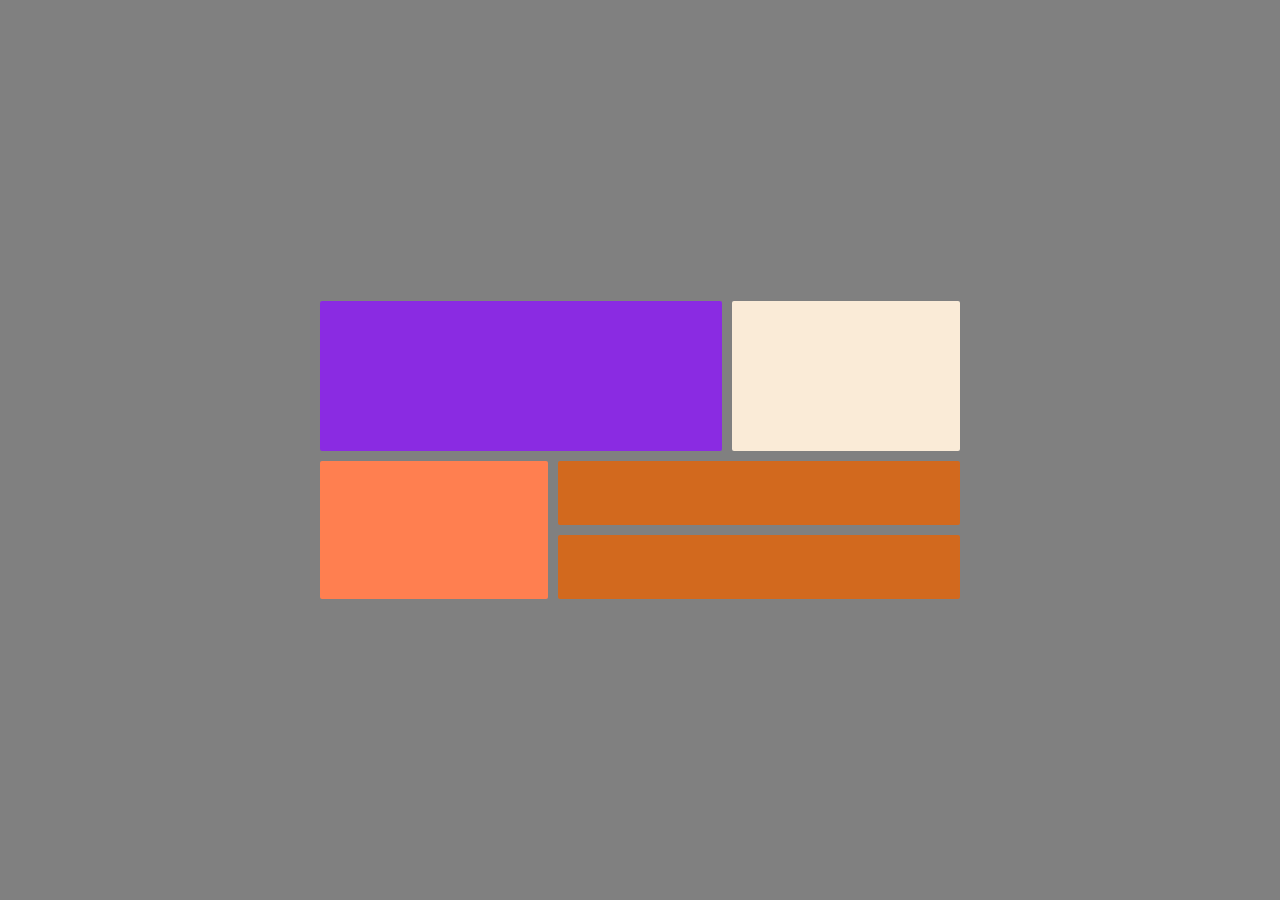
<file: index.html>
<!DOCTYPE html>
<html lang="en">
<head>
    <meta charset="UTF-8">
    <meta http-equiv="X-UA-Compatible" content="IE=edge">
    <meta name="viewport" content="width=device-width, initial-scale=1.0">
    <title>Grid</title>
    <link href="grid.html">
    <link rel="stylesheet" href="Grid.CSS" type="text/css">
</head>
<body>
    <main>
        <div class="box-a"></div>
        <div class="box-b"></div>
        <div class="box-c"></div>
        <div class="box-d"></div>
        <div class="box-e"></div>
    </main>
</body>
</html>
</file>
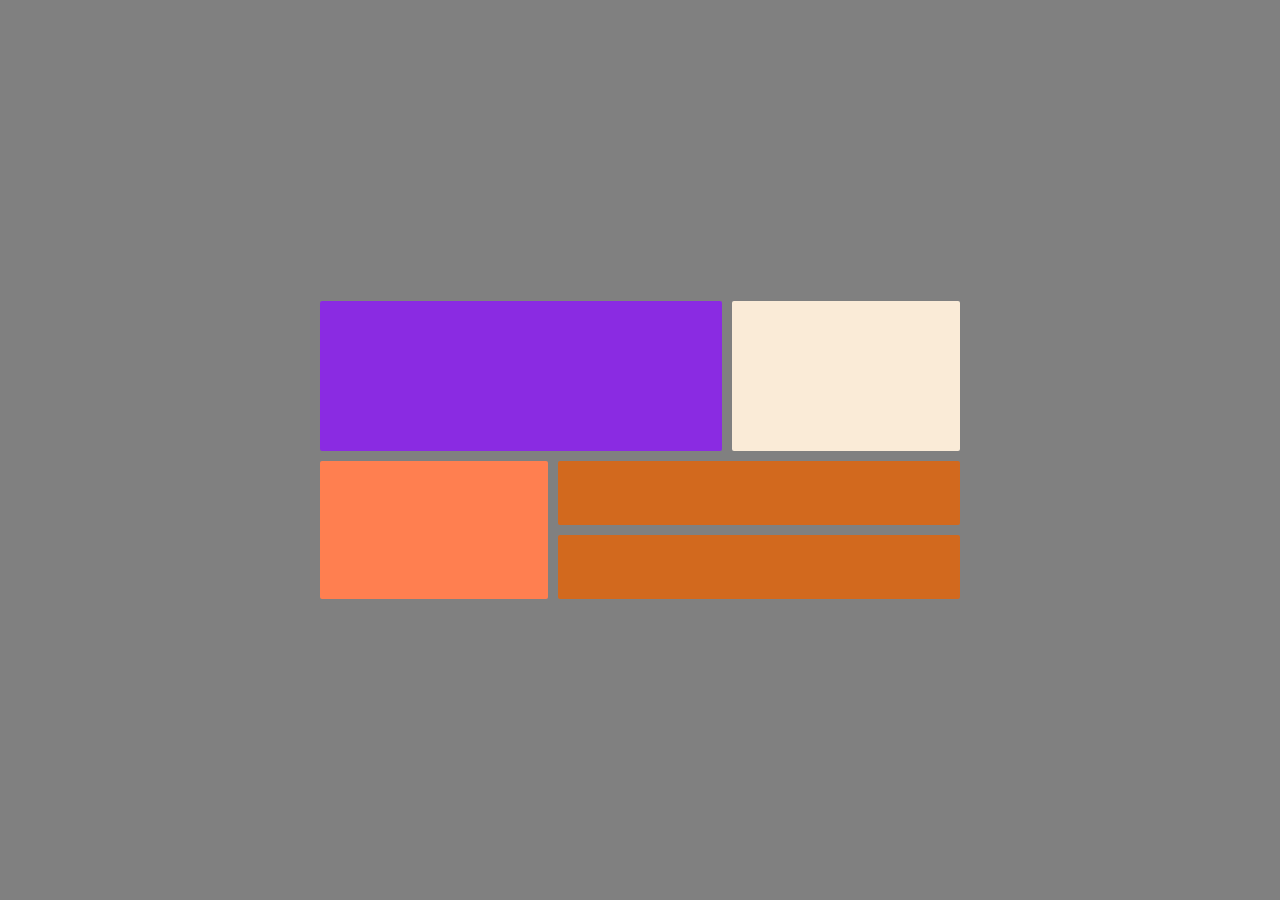
<file: grid.html>
<!DOCTYPE html>
<html lang="en">
<head>
    <meta charset="UTF-8">
    <meta http-equiv="X-UA-Compatible" content="IE=edge">
    <meta name="viewport" content="width=device-width, initial-scale=1.0">
    <link rel="icon" type="image/png" href="favicon-32x32.png" />
    <title>GRID LAYOUT</title>
    <link rel="stylesheet" href="Grid.CSS" type="text/css">
</head>
<body>
    <main>
        <div class="box-a"></div>
        <div class="box-b"></div>
        <div class="box-c"></div>
        <div class="box-d"></div>
        <div class="box-e"></div>
    </main>
</body>
</html>
</file>
<file: Grid.CSS>
* {
    margin: 0;
    padding: 0;
    box-sizing: border-box;
}

body {
    background-color: gray;
    display: flex;
    place-items: center;
    min-height: 100vh;
}

main {
    display: grid;
    grid-template-areas:
    'a a b'
    'c d d'
    'c e e'
    ;
    gap: 10px;
    width: 50%;
    margin: auto;
}

main div {
    padding: 2em;
    border-radius: 2px;
}

.box-a {
    background-color: blueviolet;
    grid-area: a;
    height: 150px;
}

.box-b {
    background-color: antiquewhite;
    grid-area: b;
}

.box-c {
    background-color: coral;
    grid-area: c;
}

.box-d {
    background-color: chocolate;
    grid-area: d;
}

.box-e {
    background-color: chocolate;
    grid-area: e;
}
</file>
